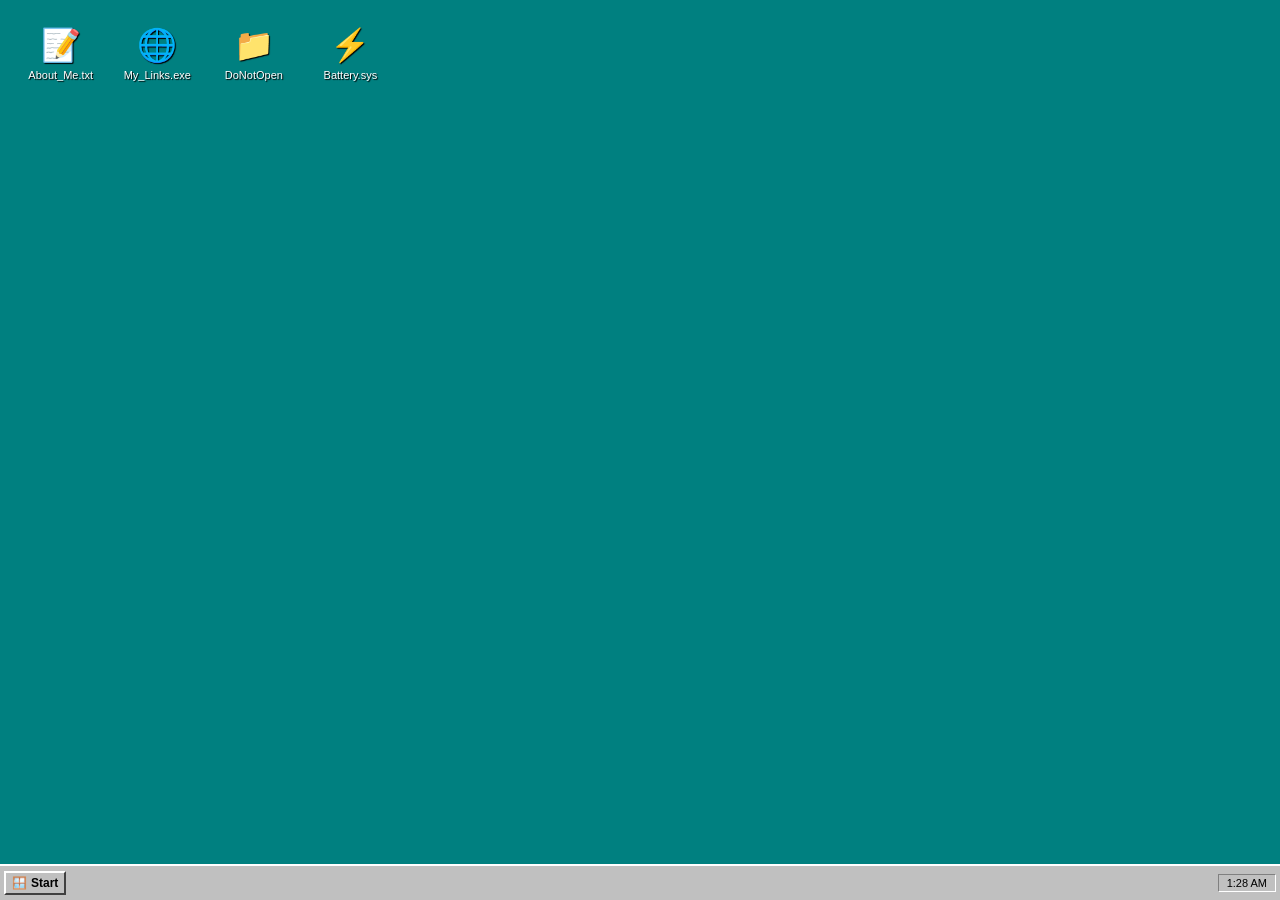
<file: index.html>
<!DOCTYPE html>
<html lang="th">
<head>
  <meta charset="UTF-8" />
  <meta name="viewport" content="width=device-width, initial-scale=1.0" />
  <title>User OS - Bio Link</title>
  <style>
    * {
      box-sizing: border-box;
      user-select: none;
      margin: 0;
      padding: 0;
    }

    body {
      background-color: #008080;
      font-family: "MS Sans Serif", Tahoma, sans-serif;
      height: 100vh;
      overflow: hidden;
      display: flex;
      flex-direction: column;
      color: #000;
    }

    /* Desktop Icons Area */
    .desktop {
      flex: 1;
      padding: 20px;
      display: grid;
      grid-template-columns: repeat(auto-fill, minmax(80px, 1fr));
      grid-auto-rows: 90px;
      gap: 15px;
      position: relative;
    }

    .icon {
      display: flex;
      flex-direction: column;
      align-items: center;
      text-align: center;
      cursor: pointer;
      padding: 5px;
      border: 1px dotted transparent;
      color: #ffffff;
      font-size: 11px;
      text-shadow: 1px 1px 1px #000;
    }

    .icon:active, .icon:focus {
      background-color: rgba(0, 0, 128, 0.5);
      border: 1px dotted #ffffff;
    }

    .icon-img {
      font-size: 32px;
      margin-bottom: 5px;
    }

    /* Windows / Modal Style */
    .window {
      position: absolute;
      top: 50%;
      left: 50%;
      transform: translate(-50%, -50%);
      width: 90%;
      max-width: 380px;
      background: #c0c0c0;
      border: 2px solid #ffffff;
      border-right-color: #404040;
      border-bottom-color: #404040;
      box-shadow: 2px 2px 10px rgba(0,0,0,0.5);
      display: none;
      flex-direction: column;
      z-index: 10;
    }

    .window.active {
      display: flex;
    }

    .title-bar {
      background: linear-gradient(90deg, #000080, #1084d0);
      color: #ffffff;
      padding: 4px 6px;
      display: flex;
      justify-content: space-between;
      align-items: center;
      font-weight: bold;
      font-size: 12px;
    }

    .title-bar-buttons button {
      width: 18px;
      height: 16px;
      font-size: 10px;
      line-height: 10px;
      font-weight: bold;
      background: #c0c0c0;
      border: 1px solid #ffffff;
      border-right-color: #404040;
      border-bottom-color: #404040;
      cursor: pointer;
    }

    .window-body {
      padding: 15px;
      font-size: 13px;
      max-height: 320px;
      overflow-y: auto;
    }

    /* Window Content Elements */
    .field-box {
      background: #ffffff;
      border: 2px solid #404040;
      border-right-color: #ffffff;
      border-bottom-color: #ffffff;
      padding: 10px;
      margin-bottom: 10px;
      font-family: monospace;
      font-size: 12px;
    }

    .link-button {
      display: flex;
      align-items: center;
      gap: 10px;
      width: 100%;
      padding: 10px;
      margin-bottom: 8px;
      background: #c0c0c0;
      border: 2px solid #ffffff;
      border-right-color: #404040;
      border-bottom-color: #404040;
      text-decoration: none;
      color: #000;
      font-weight: bold;
      font-size: 13px;
      cursor: pointer;
    }

    .link-button:active {
      border: 2px solid #404040;
      border-right-color: #ffffff;
      border-bottom-color: #ffffff;
      transform: translate(1px, 1px);
    }

    /* Taskbar */
    .taskbar {
      height: 36px;
      background: #c0c0c0;
      border-top: 2px solid #ffffff;
      display: flex;
      align-items: center;
      justify-content: space-between;
      padding: 2px 4px;
      z-index: 100;
    }

    .start-btn {
      display: flex;
      align-items: center;
      gap: 4px;
      font-weight: bold;
      padding: 3px 6px;
      background: #c0c0c0;
      border: 2px solid #ffffff;
      border-right-color: #404040;
      border-bottom-color: #404040;
      cursor: pointer;
      font-size: 12px;
    }

    .start-btn:active {
      border: 2px solid #404040;
      border-right-color: #ffffff;
      border-bottom-color: #ffffff;
    }

    .tray {
      border: 1px solid #808080;
      border-right-color: #ffffff;
      border-bottom-color: #ffffff;
      padding: 2px 8px;
      font-size: 11px;
    }

    /* Start Menu */
    .start-menu {
      position: absolute;
      bottom: 38px;
      left: 2px;
      width: 180px;
      background: #c0c0c0;
      border: 2px solid #ffffff;
      border-right-color: #404040;
      border-bottom-color: #404040;
      box-shadow: 2px 2px 8px rgba(0,0,0,0.4);
      display: none;
      flex-direction: column;
      z-index: 101;
    }

    .start-menu.show {
      display: flex;
    }

    .start-menu-item {
      padding: 8px 12px;
      font-size: 12px;
      display: flex;
      align-items: center;
      gap: 8px;
      cursor: pointer;
    }

    .start-menu-item:hover {
      background: #000080;
      color: #ffffff;
    }
  </style>
</head>
<body>

  <!-- Desktop Icons -->
  <div class="desktop" onclick="closeStartMenu()">
    <div class="icon" onclick="openWindow('win-about')">
      <div class="icon-img">📝</div>
      <span>About_Me.txt</span>
    </div>

    <div class="icon" onclick="openWindow('win-links')">
      <div class="icon-img">🌐</div>
      <span>My_Links.exe</span>
    </div>

    <div class="icon" onclick="openWindow('win-secret')">
      <div class="icon-img">📁</div>
      <span>DoNotOpen</span>
    </div>

    <div class="icon" onclick="openWindow('win-status')">
      <div class="icon-img">⚡</div>
      <span>Battery.sys</span>
    </div>
  </div>

  <!-- Window 1: About Me -->
  <div class="window" id="win-about">
    <div class="title-bar">
      <span>Notepad - About_Me.txt</span>
      <div class="title-bar-buttons">
        <button onclick="closeWindow('win-about')">X</button>
      </div>
    </div>
    <div class="window-body">
      <div class="field-box">
        Name: Your Name<br>
        Status: ติดกาแฟขั้นวิกฤต ☕<br>
        Bio: ยินดีต้อนรับคนชอบส่อง เข้ามาแล้วอย่าลืมทักมาบ้างนะ
      </div>
      <p style="font-size: 11px; color: #555;">* ไฟล์นี้อัปเดตล่าสุดตอนกำลังง่วง</p>
    </div>
  </div>

  <!-- Window 2: Links -->
  <div class="window" id="win-links">
    <div class="title-bar">
      <span>Internet Explorer - Links</span>
      <div class="title-bar-buttons">
        <button onclick="closeWindow('win-links')">X</button>
      </div>
    </div>
    <div class="window-body">
      <a href="https://instagram.com" target="_blank" class="link-button">
        <span>📸</span> Instagram Profile
      </a>
      <a href="https://open.spotify.com" target="_blank" class="link-button">
        <span>🎵</span> My Spotify Playlist
      </a>
      <a href="https://tiktok.com" target="_blank" class="link-button">
        <span>🎬</span> TikTok Channel
      </a>
      <a href="mailto:your-email@example.com" class="link-button">
        <span>✉️</span> ส่งอีเมลคุยงาน
      </a>
    </div>
  </div>

  <!-- Window 3: Secret Folder (Meme / Prank) -->
  <div class="window" id="win-secret">
    <div class="title-bar">
      <span>Warning!</span>
      <div class="title-bar-buttons">
        <button onclick="closeWindow('win-secret')">X</button>
      </div>
    </div>
    <div class="window-body" style="text-align: center;">
      <p style="font-size: 40px; margin-bottom: 10px;">👀</p>
      <p><b>บอกว่าอย่ากดเข้ามาไง!</b></p>
      <p style="font-size: 12px; margin-top: 5px; color: #333;">จับได้แล้ว 1 อัตราว่าชอบเผือกเรื่องชาวบ้าน 5555555</p>
      <br>
      <button class="link-button" style="justify-content: center;" onclick="closeWindow('win-secret')">ยอมรับสภาพ</button>
    </div>
  </div>

  <!-- Window 4: Interactive Status -->
  <div class="window" id="win-status">
    <div class="title-bar">
      <span>System Stats</span>
      <div class="title-bar-buttons">
        <button onclick="closeWindow('win-status')">X</button>
      </div>
    </div>
    <div class="window-body">
      <p><b>พลังงานชีวิตปัจจุบัน:</b></p>
      <div class="field-box" style="margin-top: 5px;">
        🔋 Social Battery: <span id="bat-val">15</span>%<br>
        ☕ Caffeine Level: 99%<br>
        😴 Sleep Debt: 404 hrs
      </div>
      <button class="link-button" onclick="boostBattery()">⚡ กดเติมพลังให้เจ้าของโปรไฟล์</button>
    </div>
  </div>

  <!-- Start Menu -->
  <div class="start-menu" id="start-menu">
    <div class="start-menu-item" onclick="openWindow('win-about'); closeStartMenu();">
      <span>📝</span> About Me
    </div>
    <div class="start-menu-item" onclick="openWindow('win-links'); closeStartMenu();">
      <span>🌐</span> My Links
    </div>
    <div class="start-menu-item" onclick="alert('ปิดไม่ได้หรอก อยู่ส่องก่อน!'); closeStartMenu();">
      <span>🔌</span> Shut Down...
    </div>
  </div>

  <!-- Taskbar -->
  <div class="taskbar">
    <button class="start-btn" onclick="toggleStartMenu(event)">
      <span>🪟</span> <b>Start</b>
    </button>
    <div class="tray" id="clock">12:00 PM</div>
  </div>

  <script>
    // Window Management
    let highestZ = 10;

    function openWindow(id) {
      const win = document.getElementById(id);
      highestZ++;
      win.style.zIndex = highestZ;
      win.classList.add('active');
    }

    function closeWindow(id) {
      document.getElementById(id).classList.remove('active');
    }

    // Start Menu Toggle
    function toggleStartMenu(e) {
      e.stopPropagation();
      document.getElementById('start-menu').classList.toggle('show');
    }

    function closeStartMenu() {
      document.getElementById('start-menu').classList.remove('show');
    }

    // Battery Boost Interactive Button
    let bat = 15;
    function boostBattery() {
      bat = Math.min(100, bat + 15);
      document.getElementById('bat-val').innerText = bat;
      alert(`ขอบคุณ! พลังงานชีวิตเพิ่มเป็น ${bat}% แล้ว 🎉`);
    }

    // Clock
    function updateClock() {
      const now = new Date();
      let hours = now.getHours();
      const minutes = String(now.getMinutes()).padStart(2, '0');
      const ampm = hours >= 12 ? 'PM' : 'AM';
      hours = hours % 12 || 12;
      document.getElementById('clock').innerText = `${hours}:${minutes} ${ampm}`;
    }
    setInterval(updateClock, 1000);
    updateClock();
  </script>
</body>
</html>
</file>
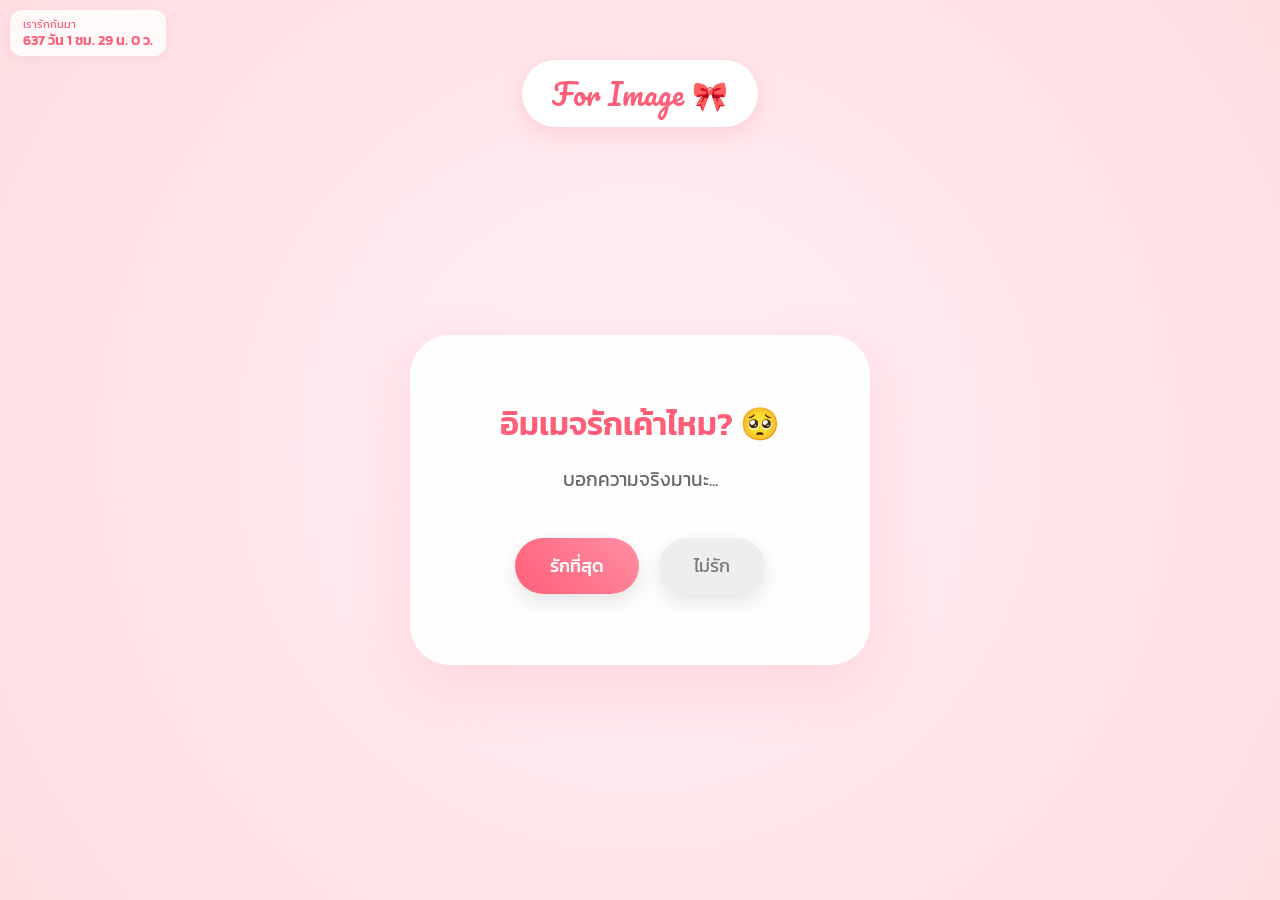
<file: index2.html>
<!DOCTYPE html>
<html lang="th">
<head>
<meta charset="UTF-8">
<meta name="viewport" content="width=device-width, initial-scale=1.0, maximum-scale=1.0, user-scalable=no">
<title>For Image ❤️</title>

<link href="https://fonts.googleapis.com/css2?family=Kanit:wght@300;400;600&family=Pacifico&display=swap" rel="stylesheet">

<style>
  :root {
    --primary: #ff5e78;
    --bg-gradient: radial-gradient(circle at center, #fff0f6 0%, #ffdde1 100%);
  }

  body {
    margin: 0;
    min-height: 100vh;
    display: flex;
    flex-direction: column;
    align-items: center;
    justify-content: center;
    background: var(--bg-gradient);
    font-family: 'Kanit', sans-serif;
    overflow: hidden;
    user-select: none;
    -webkit-tap-highlight-color: transparent;
  }

  /* --- 1. เวลา (จิ๋ว ชิดมุม) --- */
  .timer-box {
    position: fixed;
    top: 10px;
    left: 10px;
    font-size: 0.7rem;
    color: #ff5e78;
    background: rgba(255,255,255,0.8);
    padding: 6px 12px;
    border-radius: 12px;
    backdrop-filter: blur(2px);
    z-index: 50;
    text-align: left;
    border: 1px solid rgba(255, 255, 255, 0.5);
    line-height: 1.3;
    pointer-events: none;
    box-shadow: 0 2px 10px rgba(0,0,0,0.05);
  }
  
  .timer-box span {
    font-weight: 600;
    font-size: 0.85rem;
  }

  /* --- 2. ป้ายชื่อ (ขยับลงมา) --- */
  .header-badge {
    position: fixed;
    top: 60px;
    font-family: 'Pacifico', cursive;
    font-size: 1.8rem;
    color: var(--primary);
    background: white;
    padding: 8px 30px;
    border-radius: 50px;
    box-shadow: 0 5px 20px rgba(255, 94, 120, 0.2);
    z-index: 40;
    pointer-events: none;
  }

  /* --- 3. กล่องข้อความ --- */
  .container {
    background: rgba(255, 255, 255, 0.95);
    padding: 40px 30px;
    border-radius: 40px;
    box-shadow: 0 20px 60px rgba(255, 94, 120, 0.15);
    text-align: center;
    max-width: 400px;
    width: 85%;
    position: relative;
    z-index: 10;
    transition: 0.3s;
    min-height: 250px; 
    display: flex;
    flex-direction: column;
    justify-content: center;
    align-items: center;
    margin-top: 100px;
  }

  h1 {
    color: var(--primary);
    font-size: 2.0rem;
    margin: 0 0 10px 0;
    font-weight: 600;
    line-height: 1.3;
  }

  #message {
    min-height: 50px;
    color: #666;
    font-size: 1.2rem;
    margin-bottom: 30px;
    line-height: 1.5;
    display: flex;
    align-items: center;
    justify-content: center;
  }

  /* --- 4. พื้นที่ปุ่ม --- */
  .buttons {
    display: flex;
    justify-content: center;
    gap: 20px;
    position: relative;
    width: 100%;
    height: 60px;
    align-items: center;
  }

  button {
    border: none;
    border-radius: 50px;
    padding: 15px 35px;
    font-size: 1.1rem;
    font-family: 'Kanit';
    cursor: pointer;
    transition: transform 0.2s ease, background 0.3s;
    box-shadow: 0 8px 20px rgba(0,0,0,0.1);
    white-space: nowrap;
  }

  #yesBtn {
    background: linear-gradient(45deg, #ff5e78, #ff8fa3);
    color: white;
    z-index: 100;
    font-weight: 500;
  }
  
  #yesBtn:active {
    transform: scale(0.95);
  }

  #noBtn {
    background: #eee;
    color: #777;
    font-weight: 400;
    z-index: 30;
    position: relative; 
    transition: top 0.3s ease-out, left 0.3s ease-out, transform 0.3s;
  }

  /* เอฟเฟกต์หัวใจ */
  .heart {
    position: fixed;
    pointer-events: none;
    animation: floatUp 4s ease-out forwards;
    z-index: 9999;
  }

  @keyframes floatUp {
    0% { transform: translateY(0) scale(0.5); opacity: 1; }
    100% { transform: translateY(-120vh) scale(1.5); opacity: 0; }
  }
  
  .shake {
    animation: shake 0.5s;
    color: #ff0000 !important;
  }
  @keyframes shake {
    0%, 100% { transform: translateX(0); }
    10%, 30%, 50%, 70%, 90% { transform: translateX(-5px); }
    20%, 40%, 60%, 80% { transform: translateX(5px); }
  }

</style>
</head>
<body>

  <div class="timer-box" id="safeTimer">Loading...</div>
  
  <div class="header-badge" id="safeHeader">For Image 🎀</div>

  <div class="container" id="safeContainer">
    <h1 id="question">อิมเมจรักเค้าไหม? 🥺</h1>
    <div id="message">บอกความจริงมานะ...</div>

    <div class="buttons">
      <button id="yesBtn">รักที่สุด</button>
      <button id="noBtn">ไม่รัก</button>
    </div>
  </div>

<script>
  /* ============ ตั้งค่าวันครบรอบ ============ */
  const startDate = new Date(2025, 2, 8); 

  /* ============ คำพูดกวนๆ 30 ประโยค (ฉบับอิมเมจ) ============ */
  const sadTexts = [
    "อิมเมจไม่รักเค้าจริงดิ... 🥺", 
    "น้อยใจนะเนี่ย... 😞", 
    "คิดดีๆ อีกทีนะอิมเมจ 👉👈", 
    "อย่าใจร้ายกับเค้าสิ", 
    "ปุ่มหนีแล้วเห็นมั้ย!",
    "แน่ใจนะวิ?", 
    "กดไม่ได้หรอก แบร่ 😜", 
    "อิมเมจจจจจจจ~", 
    "เค้าเลี้ยงหนมนะ 🍰", 
    "มือหงิกแล้วมั้งคนดี",
    "ปุ่มจะหายแล้วนะเตง", 
    "ยอมกดรักเถอะ พลีสสส 🙏", 
    "ดื้อจังเลยยยยยย", 
    "เริ่มมองไม่เห็นปุ่มละสิ", 
    "ฮึบไว้... ฮึบไว้...",
    "อีกนิดเดียว...", 
    "จะเล็กเท่ามดแล้ว! 🐜", 
    "ต้องใช้แว่นขยายแล้วมั้ง 🔍", 
    "กดสีชมพูง่ายกว่าเยอะ!", 
    "งอนจริงๆ แล้วนะ! 😤",
    "แงงงงงงง 😭", 
    "ใจแข็งดุจหินผา 🗿", 
    "ปุ่มปลิวไปดาวอังคารแล้ว 🚀", 
    "หยุดแกล้งเค้าได้แล้ววว", 
    "ใกล้จะกดไม่ได้แล้วนะอิมเมจ",
    "เล็กจนจิ้มไม่โดนแล้ว!", 
    "ความพยายามสูงมากกก 👏", 
    "ยอมแพ้เถอะอิมเมจจจ", 
    "ครั้งสุดท้ายแล้วนะ!", 
    "จบข่าว! รักเค้าซะดีๆ 😎"
  ];

  let count = 0; 
  let noScale = 1; 
  let isLoved = false; 
  const LIMIT = 30; 

  const q = document.getElementById("question");
  const msg = document.getElementById("message");
  const yesBtn = document.getElementById("yesBtn");
  const noBtn = document.getElementById("noBtn");

  // Elements ที่ห้ามบัง
  const safeHeader = document.getElementById("safeHeader");
  const safeTimer = document.getElementById("safeTimer");
  const safeContainer = document.getElementById("safeContainer");

  // --- นับเวลา ---
  function updateTimer() {
    const now = new Date();
    const diff = now - startDate;
    const days = Math.floor(diff / (1000 * 60 * 60 * 24));
    const hours = Math.floor((diff / (1000 * 60 * 60)) % 24);
    const mins = Math.floor((diff / (1000 * 60)) % 60);
    const secs = Math.floor((diff / 1000) % 60);
    
    document.getElementById("safeTimer").innerHTML = 
      `เรารักกันมา<br><span>${days} วัน ${hours} ชม. ${mins} น. ${secs} ว.</span>`;
  }
  setInterval(updateTimer, 1000);

  // --- เช็คการชน ---
  function isOverlap(rect1, rect2) {
    return !(rect1.right < rect2.left || 
             rect1.left > rect2.right || 
             rect1.bottom < rect2.top || 
             rect1.top > rect2.bottom);
  }

  // --- ปุ่มบินหนี ---
  function moveButton() {
    noBtn.style.position = "fixed"; 

    const headerRect = safeHeader.getBoundingClientRect();
    const timerRect = safeTimer.getBoundingClientRect();
    const containerRect = safeContainer.getBoundingClientRect();

    let safe = false;
    let newX, newY;
    let attempts = 0;

    while (!safe && attempts < 50) {
      attempts++;
      newX = Math.random() * (window.innerWidth - noBtn.offsetWidth - 20) + 10;
      newY = Math.random() * (window.innerHeight - noBtn.offsetHeight - 20) + 10;

      const btnRect = {
        left: newX,
        right: newX + noBtn.offsetWidth,
        top: newY,
        bottom: newY + noBtn.offsetHeight
      };

      const buffer = 15; 
      
      const hitHeader = isOverlap(btnRect, { ...headerRect, bottom: headerRect.bottom + buffer });
      const hitTimer = isOverlap(btnRect, { ...timerRect, right: timerRect.right + buffer, bottom: timerRect.bottom + buffer });
      const hitContainer = isOverlap(btnRect, { ...containerRect, top: containerRect.top - buffer, bottom: containerRect.bottom + buffer });

      if (!hitHeader && !hitTimer && !hitContainer) {
        safe = true;
      }
    }

    if (!safe) {
      newY = window.innerHeight - noBtn.offsetHeight - 20;
      newX = window.innerWidth - noBtn.offsetWidth - 20;
    }

    noBtn.style.left = newX + "px";
    noBtn.style.top = newY + "px";
  }

  function spawnHearts() {
    const heart = document.createElement("div");
    heart.className = "heart";
    heart.innerHTML = ["❤️","💖","🥰","🌸","✨"][Math.floor(Math.random()*5)];
    heart.style.left = Math.random() * 100 + "vw";
    heart.style.top = "100vh";
    heart.style.fontSize = (Math.random() * 25 + 20) + "px";
    document.body.appendChild(heart);
    setTimeout(() => heart.remove(), 4000);
  }

  /* --- กดปุ่ม รัก --- */
  yesBtn.onclick = () => {
    q.classList.remove("shake");
    q.innerText = "เย้! อิมเมจน่ารักที่สุด 💖";
    q.style.color = "#ff5e78";
    msg.innerText = "ขอบคุณที่เป็นความสุขของเค้านะค้าบ";
    
    isLoved = true; 

    yesBtn.style.transform = "scale(1.1)";
    setTimeout(() => yesBtn.style.transform = "scale(1)", 200);

    if (count < LIMIT) {
      noBtn.style.display = "inline-block";
      noBtn.style.transform = `scale(${noScale})`;
    }
    
    for(let i=0; i<30; i++) setTimeout(spawnHearts, i*100);
  };

  /* --- กดปุ่ม ไม่รัก --- */
  noBtn.onclick = (e) => {
    e.stopPropagation();

    if (isLoved) {
      q.innerText = "อิมเมจทำไมทำงี้อ่าาา!!!";
      msg.innerText = "เมื่อกี้ยังบอกรักอยู่เลยยย! 😭";
      
      q.classList.add("shake");
      setTimeout(() => q.classList.remove("shake"), 500);

      moveButton(); 
      isLoved = false; 
      return;
    }

    count++;

    if (count <= sadTexts.length) {
      msg.innerText = sadTexts[count - 1];
    }
    
    q.innerText = "อิมเมจรักเค้าไหม?";
    q.style.color = "#ff5e78";

    noScale = 1 - (count * 0.032);
    if (noScale < 0.1) noScale = 0.05; 
    noBtn.style.transform = `scale(${noScale})`;

    if (count >= LIMIT) {
      noBtn.style.display = "none";
      msg.innerText = "ปุ่มหายไปแล้ว... รักเค้าเถอะ 😎";
      q.innerText = "หมดทางหนี!";
    } else {
      moveButton();
    }
  };

</script>
</body>
</html>
</file>
